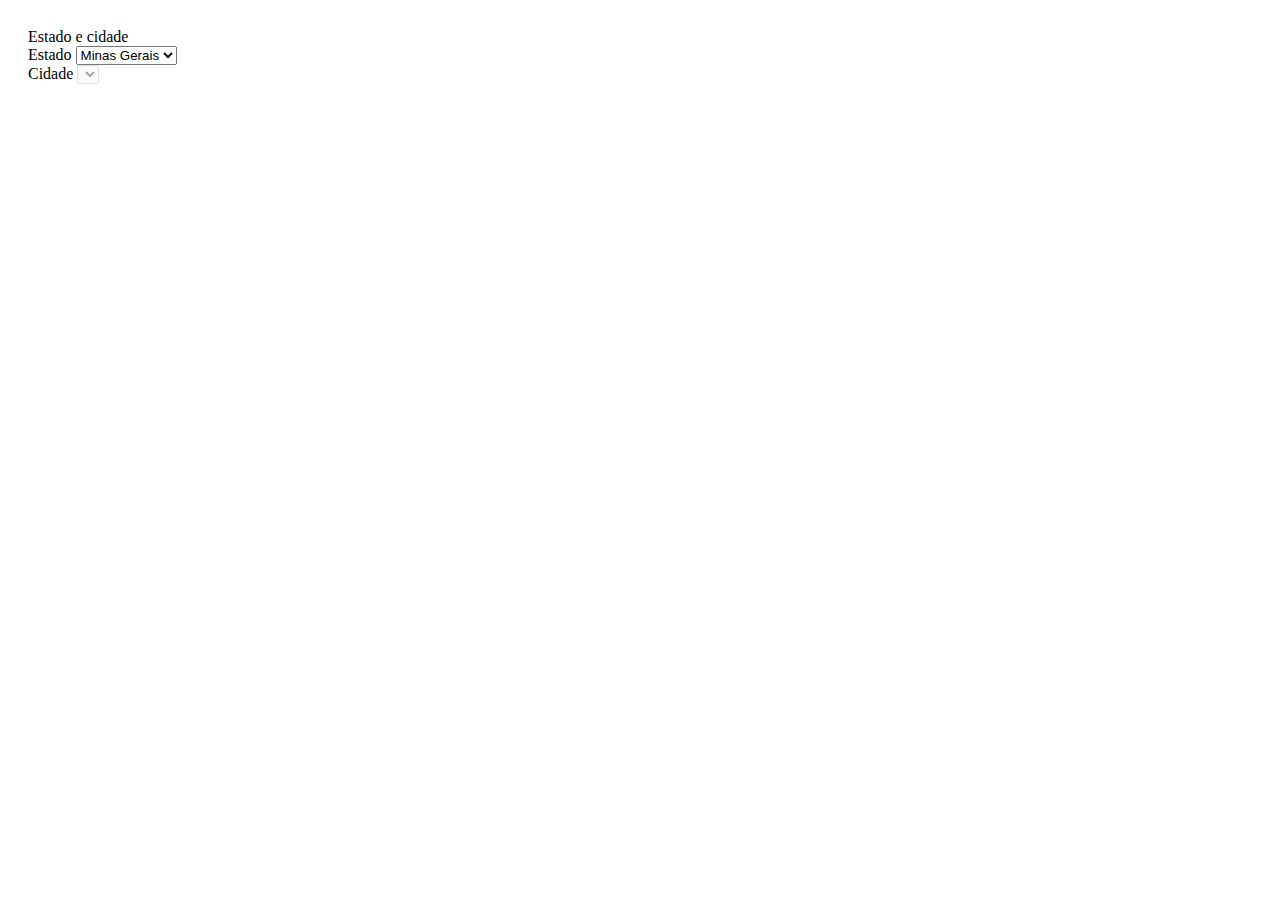
<file: ajax-e-promises/index.html>
<!DOCTYPE html>
<html>
<head>
	<title>Ajax e Promises</title>
	<link rel="stylesheet" href="https://maxcdn.bootstrapcdn.com/bootstrap/3.3.6/css/bootstrap.min.css" integrity="sha384-1q8mTJOASx8j1Au+a5WDVnPi2lkFfwwEAa8hDDdjZlpLegxhjVME1fgjWPGmkzs7" crossorigin="anonymous">
	<style>
		body {
			padding: 20px;
		}
	</style>
</head>
<body>
<div class="panel panel-default">
	<div class="panel-heading">Estado e cidade</div>
	<div class="panel-body">
		<div class="row">
			<div class="col-xs-3">
				<div class="form-group">
					<label for="">Estado</label>
					<select id="combo-estado" class="form-control">
						<option value="MG">Minas Gerais</option>
					</select>
				</div>
			</div>
			<div class="col-xs-3">
				<div class="form-group">
					<label for="">Cidade</label>
					<select id="combo-cidade" class="form-control" disabled="disabled">
					</select>
				</div>
			</div>
		</div>
	</div>
</div>

<script src="https://code.jquery.com/jquery-2.2.3.min.js"></script>
<script src="ajax-e-promises.js"></script>
</body>
</html>
</file>
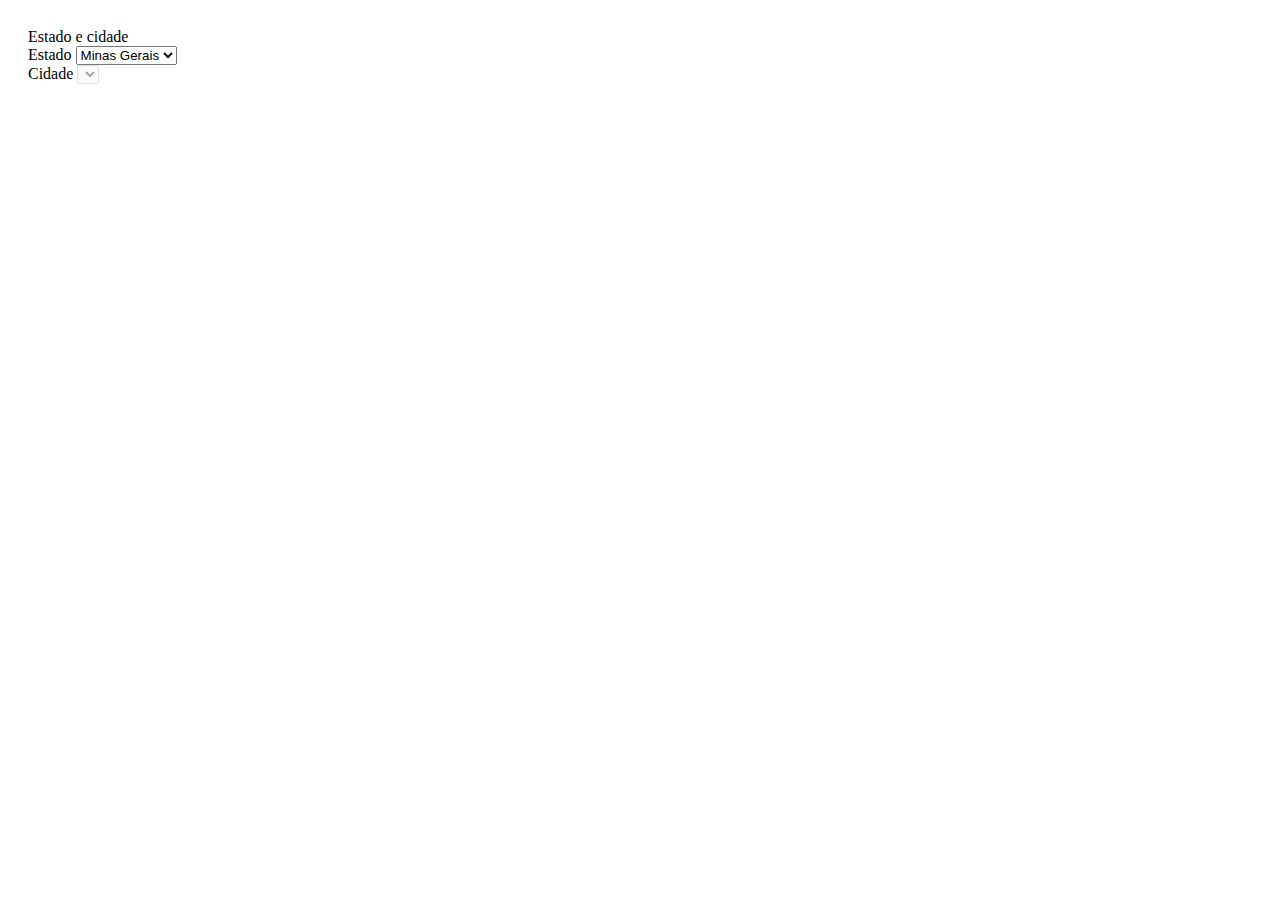
<file: chamando-funcoes-atraves-de-call-e-apply/index.html>
<!DOCTYPE html>
<html>
<head>
	<title>Chamando eventos através de call e apply</title>
	<link rel="stylesheet" href="https://maxcdn.bootstrapcdn.com/bootstrap/3.3.6/css/bootstrap.min.css" integrity="sha384-1q8mTJOASx8j1Au+a5WDVnPi2lkFfwwEAa8hDDdjZlpLegxhjVME1fgjWPGmkzs7" crossorigin="anonymous">
	<style>
		body {
			padding: 20px;
		}
	</style>
</head>
<body>
<div class="panel panel-default">
	<div class="panel-heading">Estado e cidade</div>
	<div class="panel-body">
		<div class="row">
			<div class="col-xs-3">
				<div class="form-group">
					<label for="">Estado</label>
					<select id="combo-estado" class="form-control">
						<option value="MG">Minas Gerais</option>
					</select>
				</div>
			</div>
			<div class="col-xs-3">
				<div class="form-group">
					<label for="">Cidade</label>
					<select id="combo-cidade" class="form-control" disabled="disabled">
					</select>
				</div>
			</div>
		</div>
	</div>
</div>

<script src="https://code.jquery.com/jquery-2.2.3.min.js"></script>
<script src="chamando-funcoes-atraves-de-call-e-apply.js"></script>
</body>
</html>
</file>
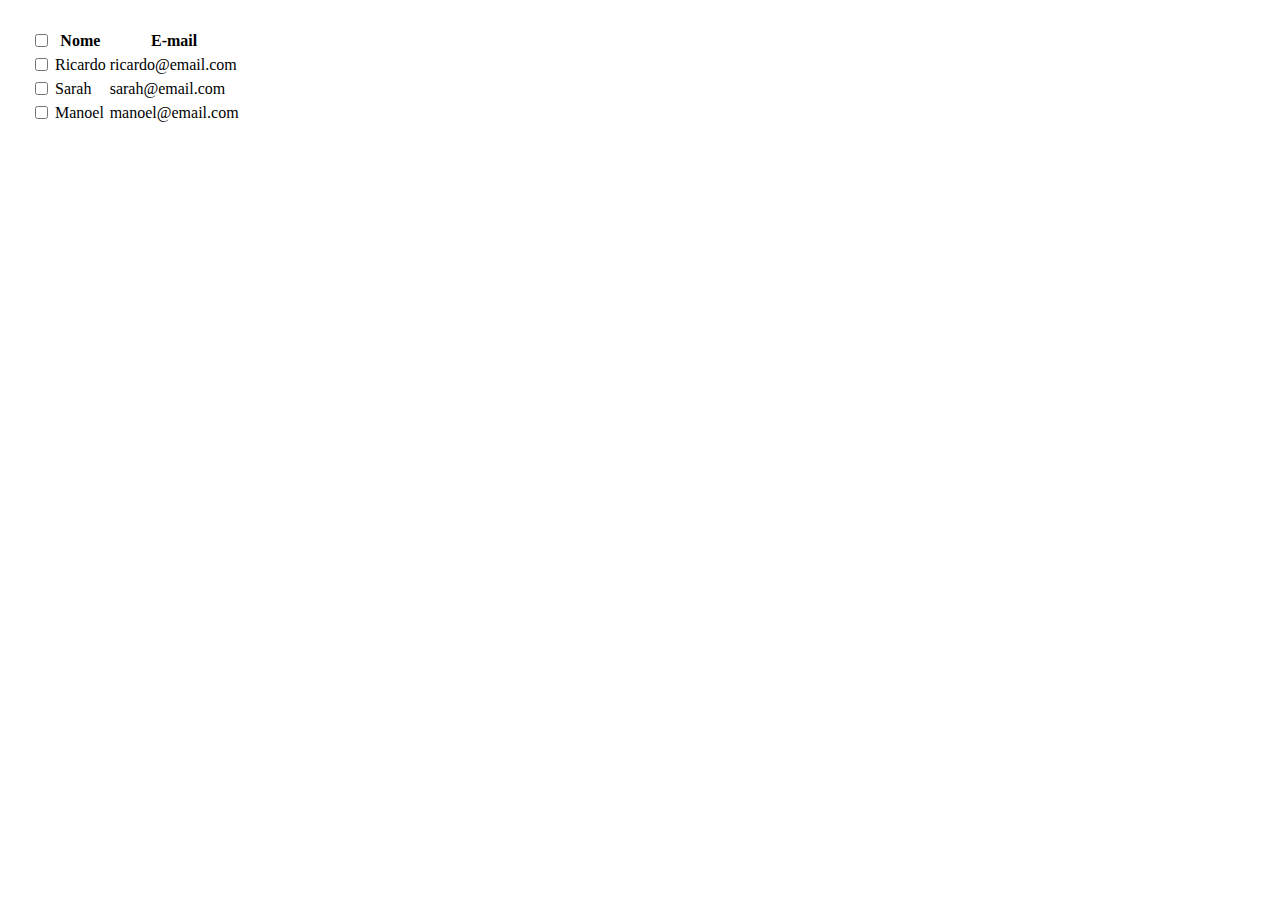
<file: css/index.html>
<!DOCTYPE html>
<html>
<head>
	<title>Manipulando o CSS</title>
	<link rel="stylesheet" href="https://maxcdn.bootstrapcdn.com/bootstrap/3.3.6/css/bootstrap.min.css" integrity="sha384-1q8mTJOASx8j1Au+a5WDVnPi2lkFfwwEAa8hDDdjZlpLegxhjVME1fgjWPGmkzs7" crossorigin="anonymous">
	<link rel="stylesheet" type="text/css" href="style.css">
</head>
<body>
<table class="table">
	<thead>
		<tr>
			<th><input type="checkbox" id="selecao-todos-usuarios"></th>
			<th>Nome</th>
			<th>E-mail</th>
		</tr>
	</thead>
	<tbody>
		<tr>
			<td><input type="checkbox" class="js-selecao-usuario"></td>
			<td>Ricardo</td>
			<td>ricardo@email.com</td>
		</tr>
		<tr>
			<td><input type="checkbox" class="js-selecao-usuario"></td>
			<td>Sarah</td>
			<td>sarah@email.com</td>
		</tr>
		<tr>
			<td><input type="checkbox" class="js-selecao-usuario"></td>
			<td>Manoel</td>
			<td>manoel@email.com</td>
		</tr>
	</tbody>
</table>

<script src="https://code.jquery.com/jquery-2.2.3.min.js"></script>
<script src="manipulando-css.js"></script>
</body>
</html>
</file>
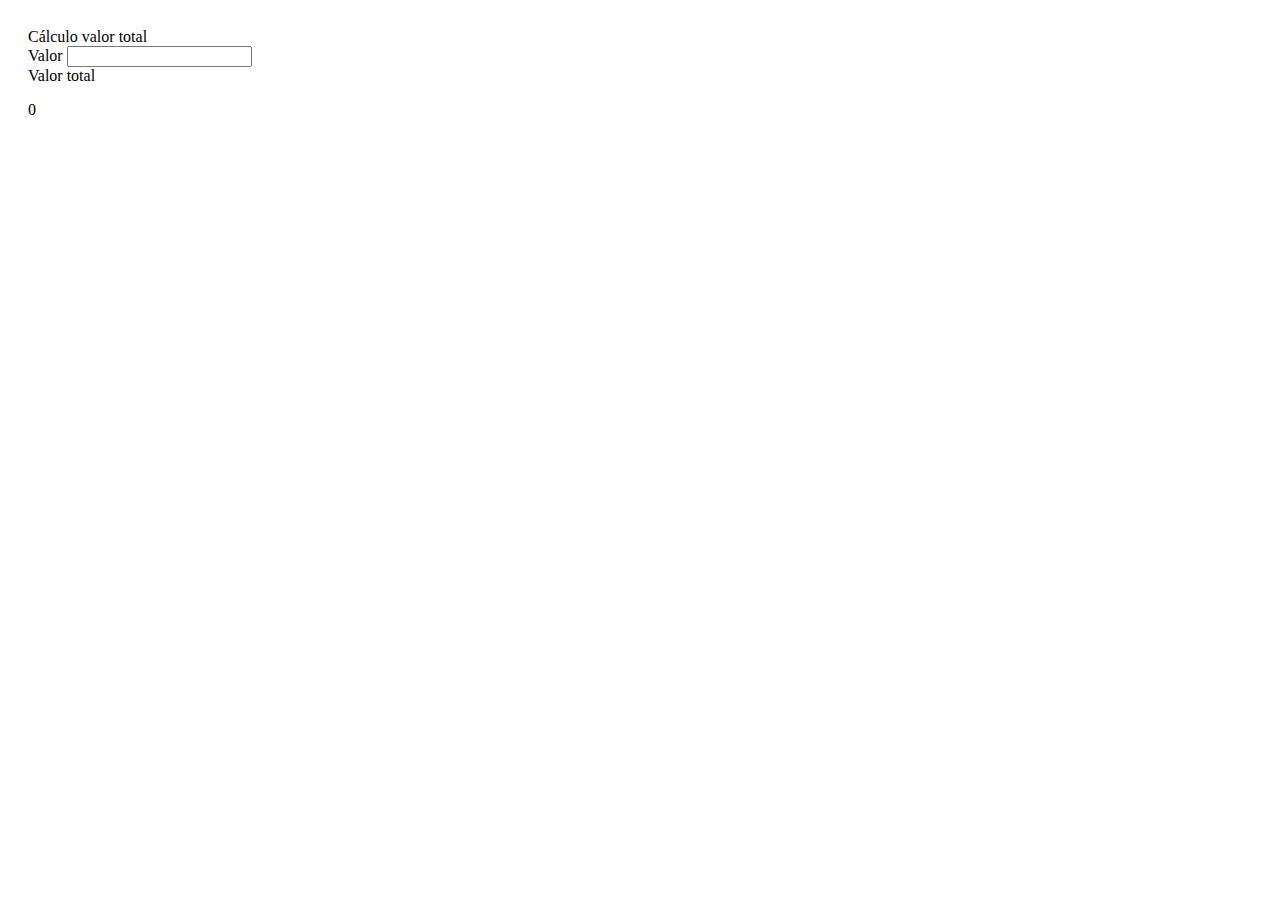
<file: debug-com-developer-tools/index.html>
<!DOCTYPE html>
<html>
<head>
	<title>Debug com Developer Tools</title>
	<link rel="stylesheet" href="https://maxcdn.bootstrapcdn.com/bootstrap/3.3.6/css/bootstrap.min.css" integrity="sha384-1q8mTJOASx8j1Au+a5WDVnPi2lkFfwwEAa8hDDdjZlpLegxhjVME1fgjWPGmkzs7" crossorigin="anonymous">
	<style>
		body {
			padding: 20px;
		}
	</style>
</head>
<body>
<div class="panel panel-default">
	<div class="panel-heading">Cálculo valor total</div>
	<div class="panel-body">
		<div class="row">
			<div class="col-xs-3">
				<div class="form-group">
					<label for="">Valor</label>
					<input type="text" class="form-control" id="valor">
				</div>
			</div>
			<div class="col-xs-3">
				<div class="form-group">
					<label for="">Valor total</label>
					<p class="form-control-static" id="total">0</p>
				</div>
			</div>
		</div>
	</div>
</div>
<script src='total.js'></script>
</body>
</html>
</file>
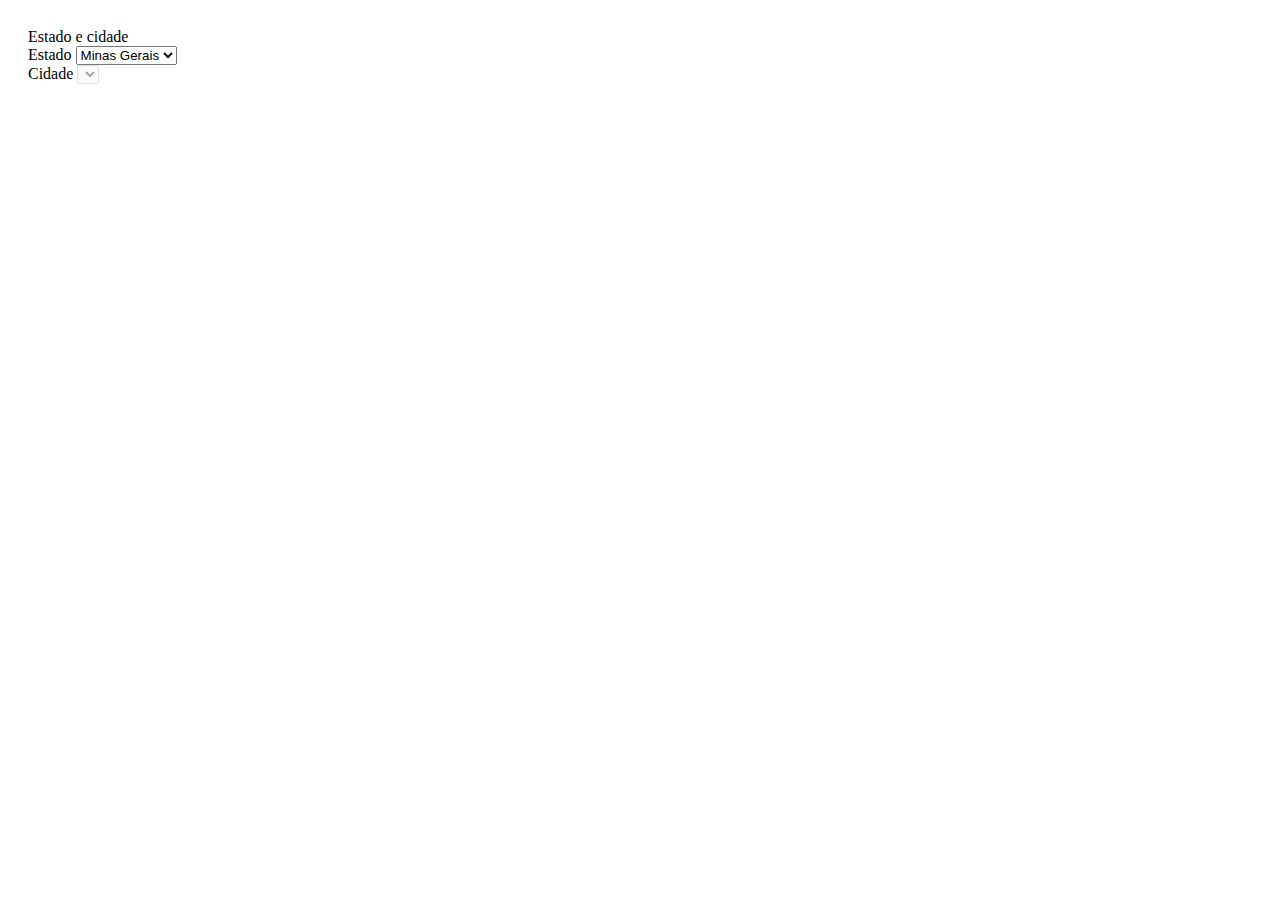
<file: disparando-eventos-customizados/index.html>
<!DOCTYPE html>
<html>
<head>
	<title>Disparando eventos customizados</title>
	<link rel="stylesheet" href="https://maxcdn.bootstrapcdn.com/bootstrap/3.3.6/css/bootstrap.min.css" integrity="sha384-1q8mTJOASx8j1Au+a5WDVnPi2lkFfwwEAa8hDDdjZlpLegxhjVME1fgjWPGmkzs7" crossorigin="anonymous">
	<style>
		body {
			padding: 20px;
		}
	</style>
</head>
<body>
<div class="panel panel-default">
	<div class="panel-heading">Estado e cidade</div>
	<div class="panel-body">
		<div class="row">
			<div class="col-xs-3">
				<div class="form-group">
					<label for="">Estado</label>
					<select id="combo-estado" class="form-control">
						<option value="MG">Minas Gerais</option>
					</select>
				</div>
			</div>
			<div class="col-xs-3">
				<div class="form-group">
					<label for="">Cidade</label>
					<select id="combo-cidade" class="form-control" disabled="disabled">
					</select>
				</div>
			</div>
		</div>
	</div>
</div>

<script src="https://code.jquery.com/jquery-2.2.3.min.js"></script>
<script src="disparando-eventos-customizados.js"></script>
</body>
</html>
</file>
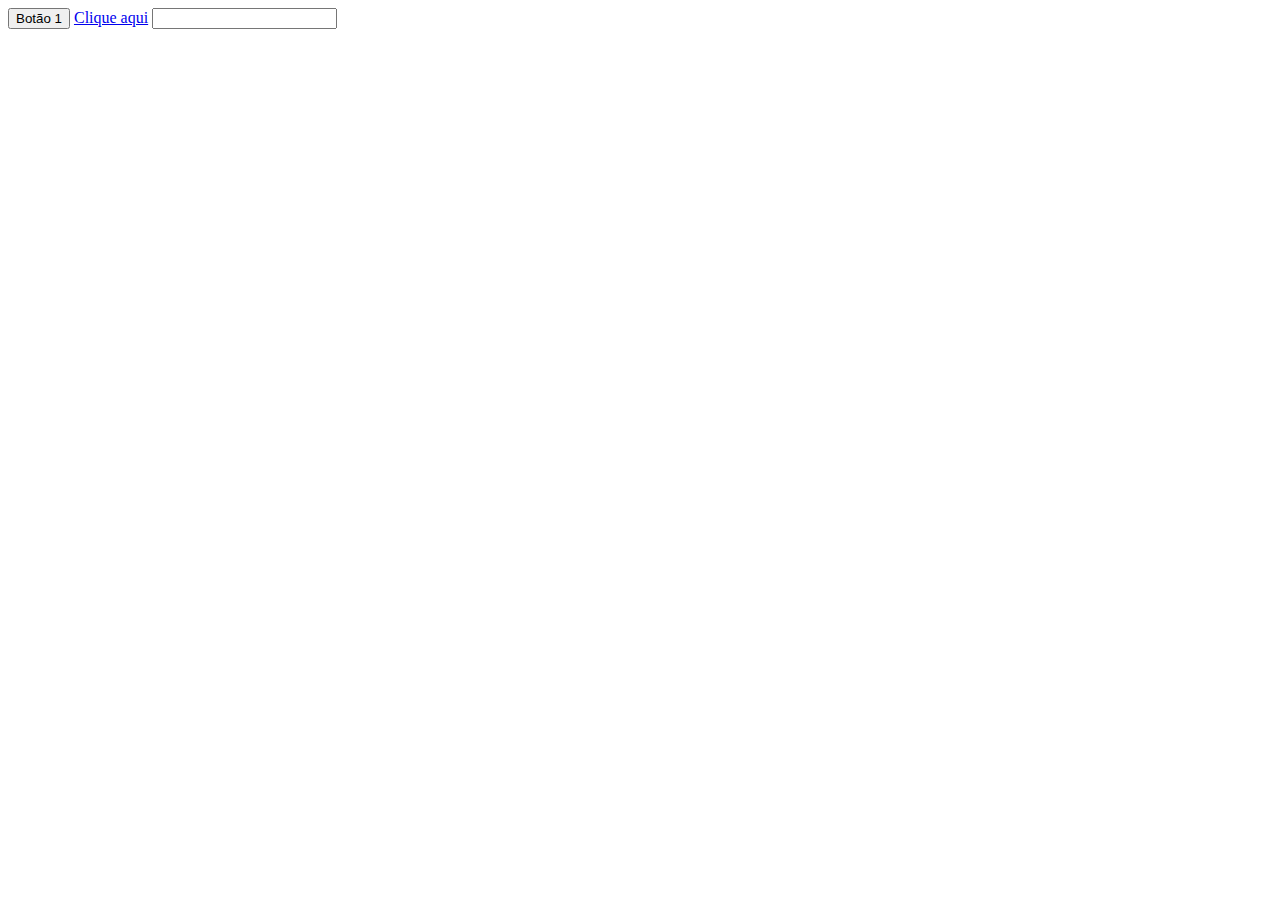
<file: eventos-de-manipulacao-do-dom/index.html>
<!DOCTYPE html>
<html>
<head>
	<title>Eventos de manipulação do DOM</title>
</head>
<body>
<button id="botao1">Botão 1</button>
<a href="http://www.google.com" id="link1">Clique aqui</a>
<input type="text" id="input1">

<script src="https://code.jquery.com/jquery-2.2.3.min.js"></script>
<script src="eventos-de-manipulacao-do-dom.js"></script>
</body>
</html>
</file>
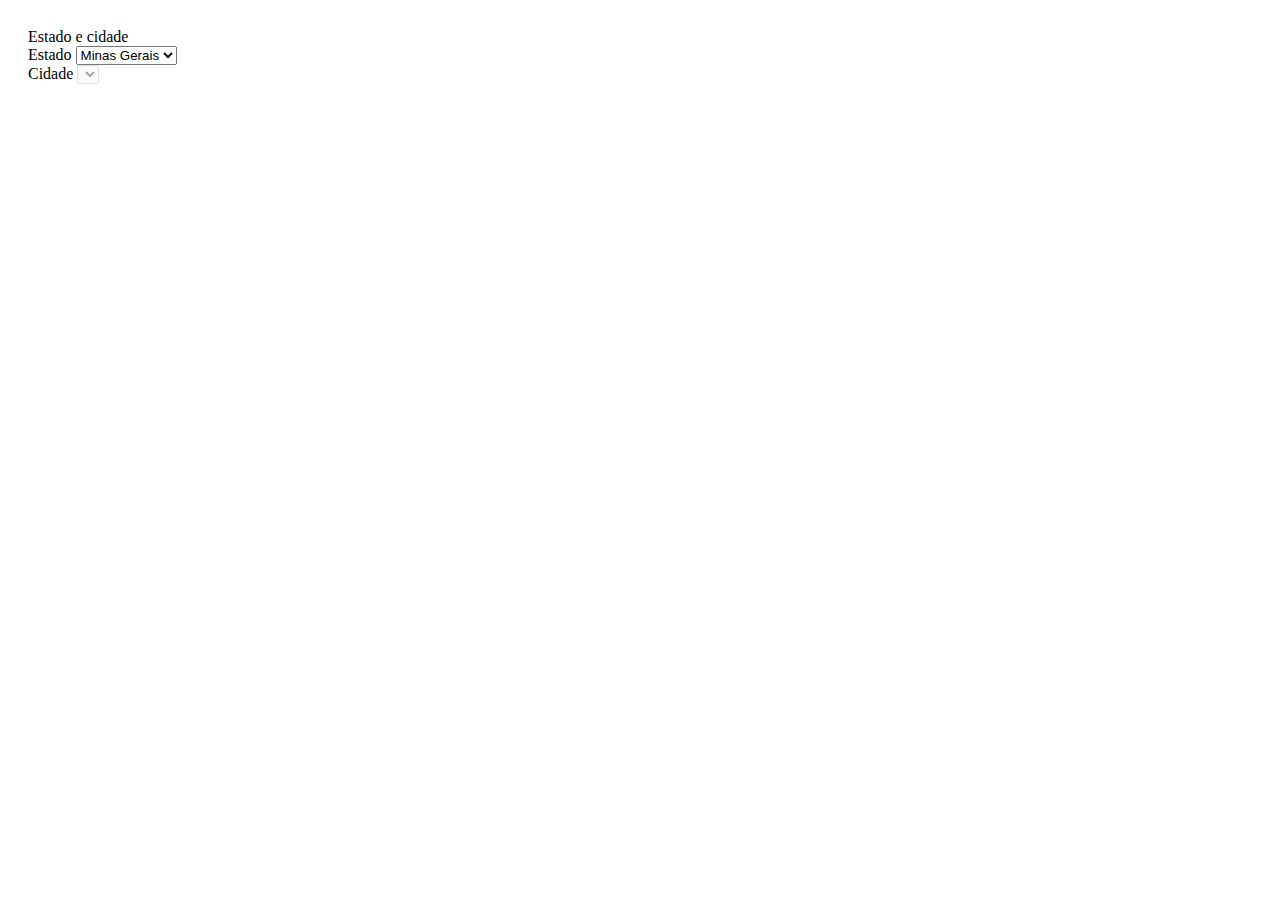
<file: manipulacao-do-dom/index.html>
<!DOCTYPE html>
<html>
<head>
	<title>Manipulação do DOM</title>
	<link rel="stylesheet" href="https://maxcdn.bootstrapcdn.com/bootstrap/3.3.6/css/bootstrap.min.css" integrity="sha384-1q8mTJOASx8j1Au+a5WDVnPi2lkFfwwEAa8hDDdjZlpLegxhjVME1fgjWPGmkzs7" crossorigin="anonymous">
	<style>
		body {
			padding: 20px;
		}
	</style>
</head>
<body>
<div class="panel panel-default">
	<div class="panel-heading">Estado e cidade</div>
	<div class="panel-body">
		<div class="row">
			<div class="col-xs-3">
				<div class="form-group">
					<label for="">Estado</label>
					<select id="combo-estado" class="form-control">
						<option value="MG">Minas Gerais</option>
					</select>
				</div>
			</div>
			<div class="col-xs-3">
				<div class="form-group">
					<label for="">Cidade</label>
					<select id="combo-cidade" class="form-control" disabled="disabled">
					</select>
				</div>
			</div>
		</div>
	</div>
</div>

<script src="https://code.jquery.com/jquery-2.2.3.min.js"></script>
<script src="manipulacao-do-dom.js"></script>
</body>
</html>
</file>
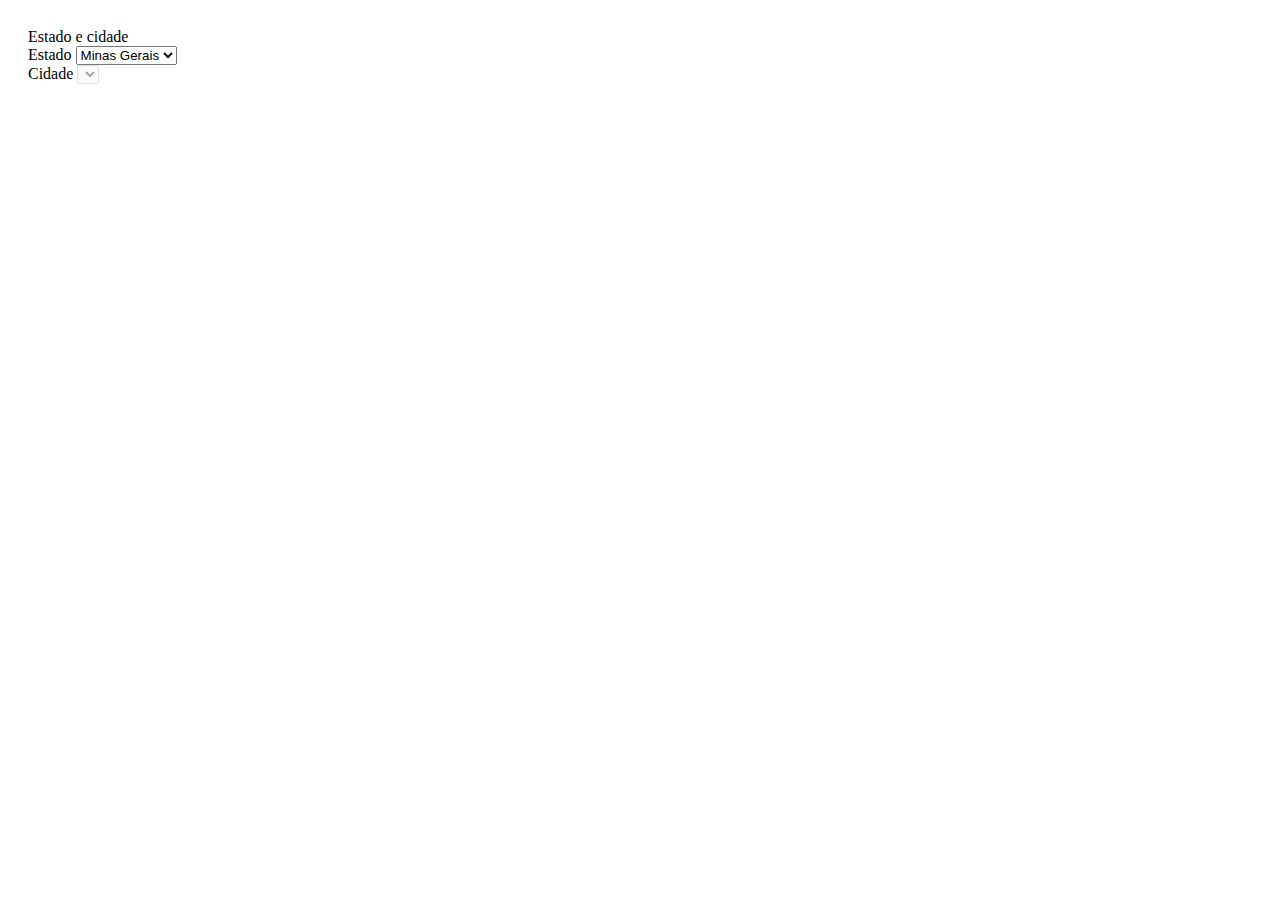
<file: namespaces/index.html>
<!DOCTYPE html>
<html>
<head>
	<title>Namespaces</title>
	<link rel="stylesheet" href="https://maxcdn.bootstrapcdn.com/bootstrap/3.3.6/css/bootstrap.min.css" integrity="sha384-1q8mTJOASx8j1Au+a5WDVnPi2lkFfwwEAa8hDDdjZlpLegxhjVME1fgjWPGmkzs7" crossorigin="anonymous">
	<style>
		body {
			padding: 20px;
		}
	</style>
</head>
<body>
<div class="panel panel-default">
	<div class="panel-heading">Estado e cidade</div>
	<div class="panel-body">
		<div class="row">
			<div class="col-xs-3">
				<div class="form-group">
					<label for="">Estado</label>
					<select id="combo-estado" class="form-control">
						<option value="MG">Minas Gerais</option>
					</select>
				</div>
			</div>
			<div class="col-xs-3">
				<div class="form-group">
					<label for="">Cidade</label>
					<select id="combo-cidade" class="form-control" disabled="disabled">
					</select>
				</div>
			</div>
		</div>
	</div>
</div>

<script src="https://code.jquery.com/jquery-2.2.3.min.js"></script>
<script src="namespaces.js"></script>
</body>
</html>
</file>
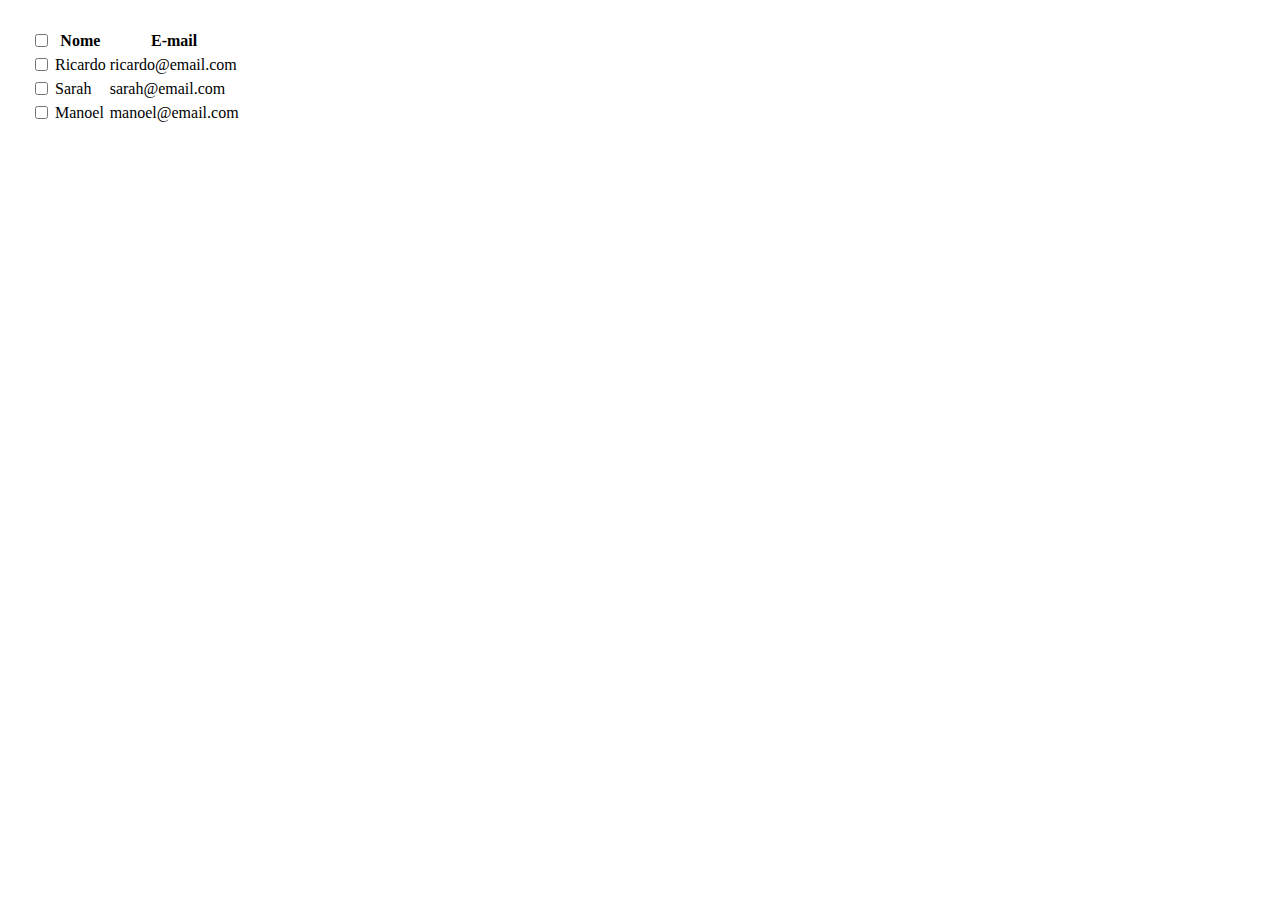
<file: seletores/index.html>
<!DOCTYPE html>
<html>
<head>
	<title>Seletores</title>
	<link rel="stylesheet" href="https://maxcdn.bootstrapcdn.com/bootstrap/3.3.6/css/bootstrap.min.css" integrity="sha384-1q8mTJOASx8j1Au+a5WDVnPi2lkFfwwEAa8hDDdjZlpLegxhjVME1fgjWPGmkzs7" crossorigin="anonymous">
	<style>
		body {
			padding: 20px;
		}
	</style>
</head>
<body>
<table class="table">
	<thead>
		<tr>
			<th><input type="checkbox" id="selecao-todos-usuarios"></th>
			<th>Nome</th>
			<th>E-mail</th>
		</tr>
	</thead>
	<tbody>
		<tr>
			<td><input type="checkbox" class="js-selecao-usuario"></td>
			<td>Ricardo</td>
			<td>ricardo@email.com</td>
		</tr>
		<tr>
			<td><input type="checkbox" class="js-selecao-usuario"></td>
			<td>Sarah</td>
			<td>sarah@email.com</td>
		</tr>
		<tr>
			<td><input type="checkbox" class="js-selecao-usuario"></td>
			<td>Manoel</td>
			<td>manoel@email.com</td>
		</tr>
	</tbody>
</table>

<script src="https://code.jquery.com/jquery-2.2.3.min.js"></script>
<script src="seletores.js"></script>
</body>
</html>
</file>
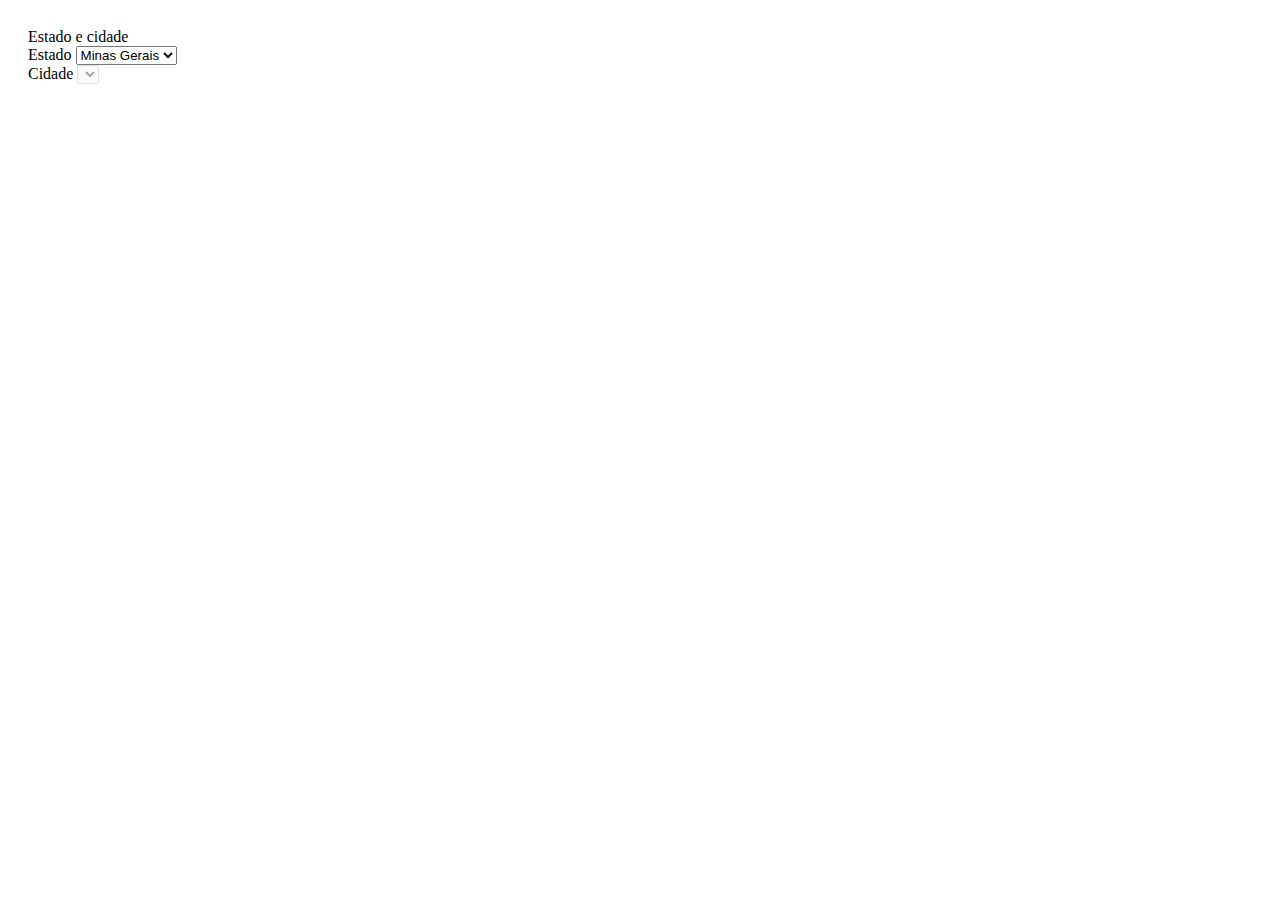
<file: usando-a-funcao-bind/index.html>
<!DOCTYPE html>
<html>
<head>
	<title>Usando a função bind</title>
	<link rel="stylesheet" href="https://maxcdn.bootstrapcdn.com/bootstrap/3.3.6/css/bootstrap.min.css" integrity="sha384-1q8mTJOASx8j1Au+a5WDVnPi2lkFfwwEAa8hDDdjZlpLegxhjVME1fgjWPGmkzs7" crossorigin="anonymous">
	<style>
		body {
			padding: 20px;
		}
	</style>
</head>
<body>
<div class="panel panel-default">
	<div class="panel-heading">Estado e cidade</div>
	<div class="panel-body">
		<div class="row">
			<div class="col-xs-3">
				<div class="form-group">
					<label for="">Estado</label>
					<select id="combo-estado" class="form-control">
						<option value="MG">Minas Gerais</option>
					</select>
				</div>
			</div>
			<div class="col-xs-3">
				<div class="form-group">
					<label for="">Cidade</label>
					<select id="combo-cidade" class="form-control" disabled="disabled">
					</select>
				</div>
			</div>
		</div>
	</div>
</div>

<script src="https://code.jquery.com/jquery-2.2.3.min.js"></script>
<script src="usando-a-funcao-bind-2.js"></script>
</body>
</html>
</file>
<file: css/style.css>
body {
	padding: 20px;
}

.selecionado {
	color: blue;
}
</file>
